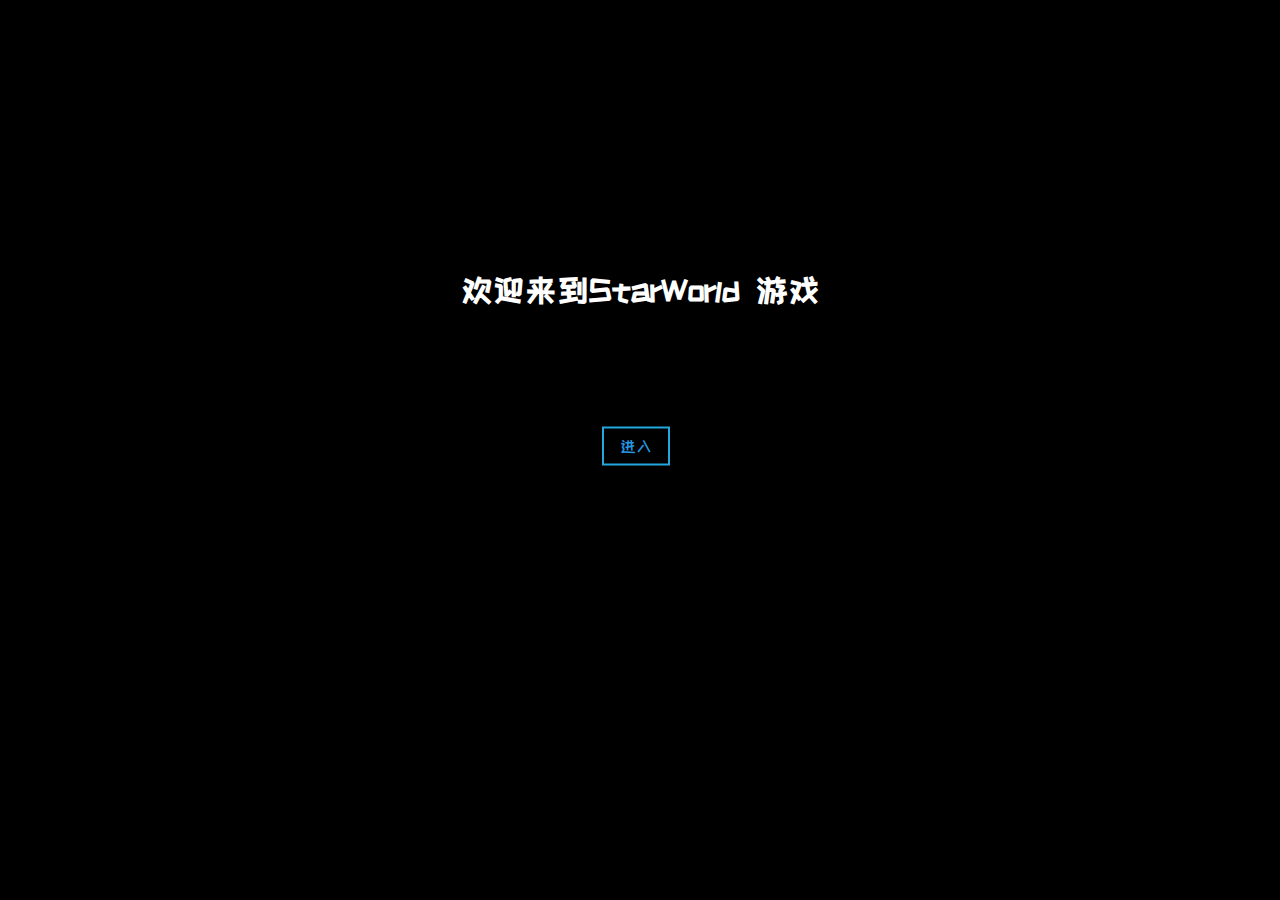
<file: zh_CN/index.html>
<!doctype html>
<!--Using Star Post Group Script Engine -->
<html>
<head>
                <meta http-equiv="Content-Type" content="text/html; charset=utf-8">
                <link rel="stylesheet" href="https://player.codemao.cn/new/110146803"  type="text/css"/>
	<link rel="stylesheet" href="css/font.css" type="text/css"/>
	<link rel="icon" href="https://creation.codemao.cn/445/kitten/d2ViXzIwMDFfNjU4NTIzNl8xMTAxNDY4MDNfMTYyNzM3NDA1OTk1M184ZjBmMGYwMA==.png"/>
	<link rel="stylesheet" href="css/button_1.css" type="text/css"/>
	<script src="script/index.js"></script>
	<script src="script/language.js"></script>
	<title>StarWorld Game</title>
</head>

<body>
	<style>
		html{
			font-family:zkklt;
			color:white;
			background-color: black;
			}
		.title_center{
			position: absolute;
	        top: 30%;
	        left: 50%;
	        -webkit-transform: translate(-50%, -50%);
	        -moz-transform: translate(-50%, -50%);
	        -ms-transform: translate(-50%, -50%);
	        -o-transform: translate(-50%, -50%);
	        transform: translate(-50%, -50%);
		}
		.button_center{
			position: absolute;
	        top: 50%;
	        left: 50%;
	        -webkit-transform: translate(-50%, -50%);
	        -moz-transform: translate(-50%, -50%);
	        -ms-transform: translate(-50%, -50%);
	        -o-transform: translate(-50%, -50%);
	        transform: translate(-50%, -50%);
		}
		html {
			overflow-y: scroll;
    		-webkit-text-size-adjust: 100%;
    		-ms-text-size-adjust: 100%;
    		-webkit-tap-highlight-color: transparent;
		}
	</style>
	<div class="help-actions">
		<h1 class="title_center">欢迎来到StarWorld 游戏</h1>
		<div class="button_center"><a class="ac" onclick="cargc()">进入</a></div>
	</div>
</body>
</html>
</file>
<file: zh_CN/css/font.css>
@font-face {
    font-family:zkklt;
    src: url("../font/zkklt.ttf")
}
</file>
<file: zh_CN/css/button_1.css>
.ac {
    cursor: pointer;
    text-decoration: none;
    color: #2498e3;
    background-color:None;
}
.help-actions a {
    display: inline-block;
    border: 2px solid #23a7de;
    margin: 0 .5rem .5rem 0;
    padding: .5rem 1rem;
    text-decoration: none;
    -webkit-transition: .25s ease;
    transition: .25s ease;
}
.ac:active,.ac:hover {
    
    outline: 0;
    background-color: #23a7de;
    color:white;
}
*{
    transition: transform 0.5s ease-in; 
}
::-webkit-scrollbar {
    display: none; 
}
html{
    scrollbar-width: none;
    -ms-overflow-style: none;
}
</file>
